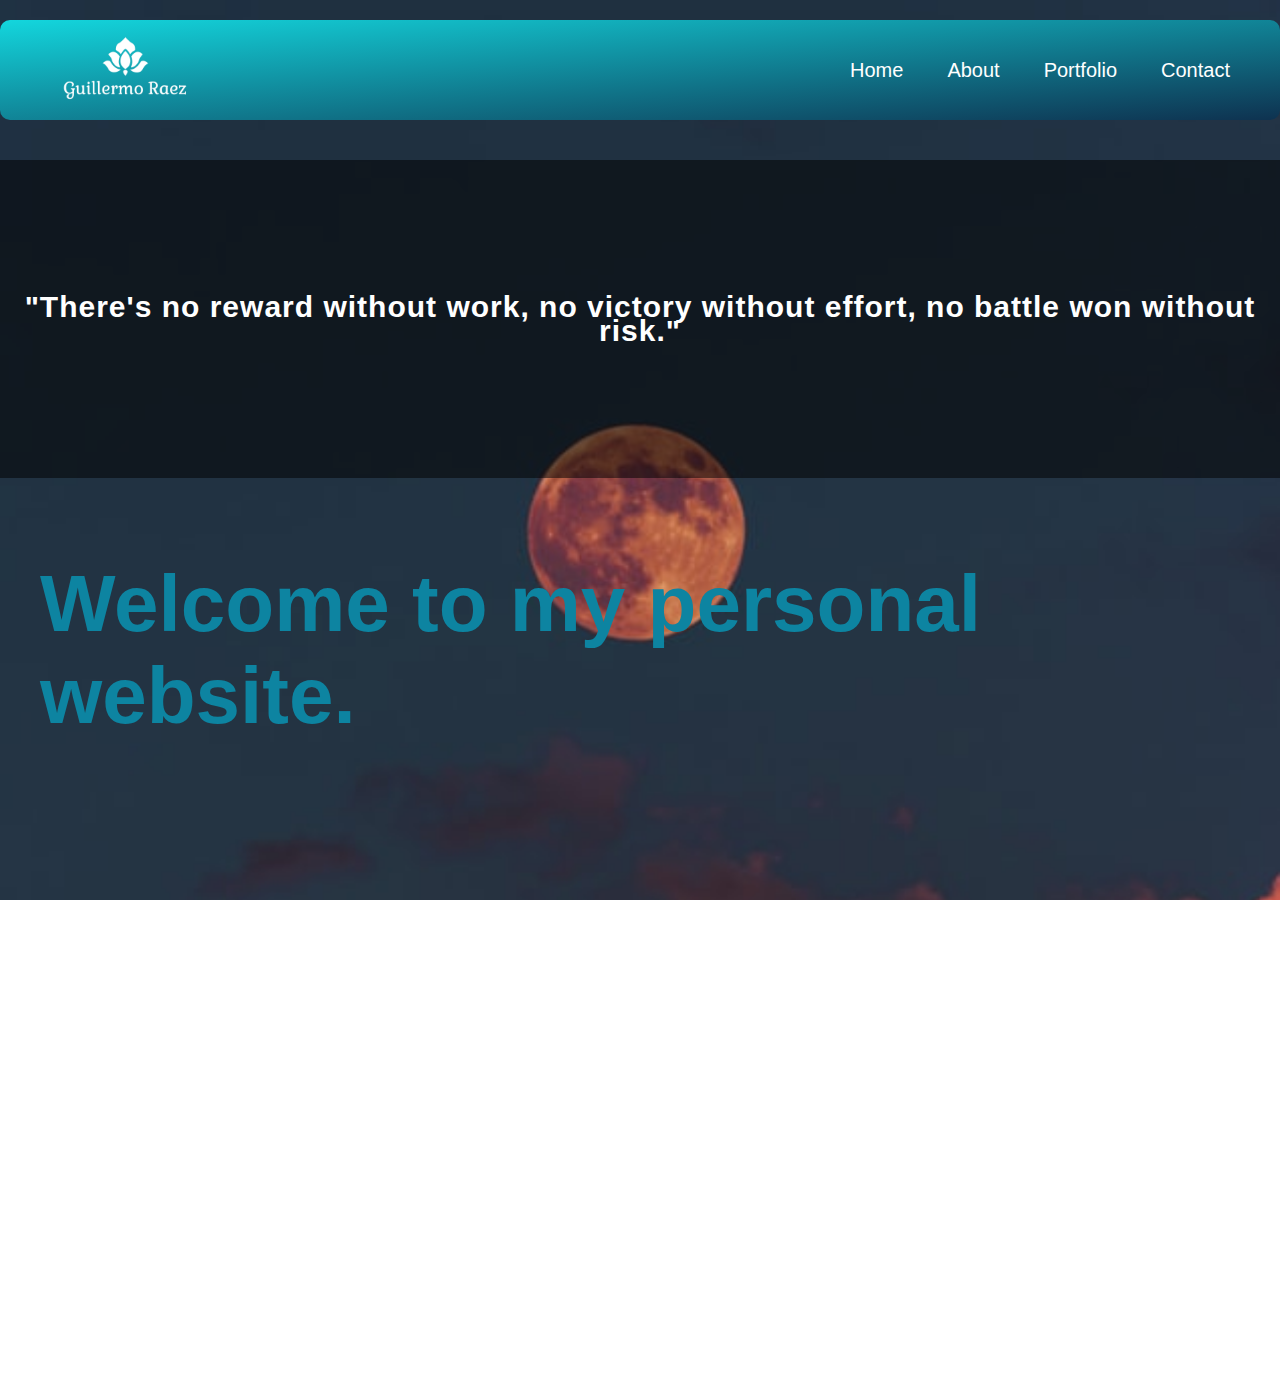
<file: index.html>
<!DOCTYPE html>
<html lang="en">
<head>
    <meta charset="UTF-8">
    <meta http-equiv="X-UA-Compatible" content="IE=edge">
    <meta name="viewport" content="width=device-width, initial-scale=1.0">
    <link rel="stylesheet" href="./css/styles.css">
    <title>Homepage</title>
</head>
<body>
    <header>
        <nav class="Navbarra">
            <div class="Izquierda">
                <a class="nav" href="index.html"><img  id="gr" src="./img/6644a42f661f44f192e1f1713d325ea4-2.png" alt="GR"></a>
            </div>
            <div class="Derecha">
                <a class="nav" href="index.html">Home</a>
                <a class="nav" href="aboutMe.html">About</a>
                <a class="nav" href="portfolio.html">Portfolio</a>
                <a class="nav" href="contact.html">Contact</a>
            </div>
        </nav>        
   </header>

    <main>
        <section class="hero">
            <h2 class="section-title">"There's no reward without <span>work</span>, no victory without effort, no battle won without risk."</h2>
        </section>

        <section>
            <div class="welcome">
                <h1>Welcome to my personal website.</h1>
            </div>
        </section>

        <!-- <section class="intro">
            <h2 class="class-title">This is the first stone of the castle.</h2>
        </section> -->

        <section>
            <div class="hero2">
                <p>My name is Guillermo Raez and I am currently a student at GeeksHubs Academy. In here you will find all the work I will be doing during my training. Hope you enjoy it!</p>
            </div>
        </section>
    </main>
    <footer>
        <nav class="NavFooter">
            <div class="blank"></div>
            <a class="github" title="GitHub" href="https://github.com/GuillermoRaez" target="_blank">Github</a><br>
            <a class="linkedin" title="Linkedin" href="https://www.linkedin.com/in/GuillermoRaez/" target="_blank">Linkedin</a><br>
            <a class="instagram" title="Instagram" href="https://www.instagram.com/guiraez" target="_blank">Instagram</a><br>
            <div class="blank"></div>
        </nav>
       </footer>
</body>
</html>
</file>
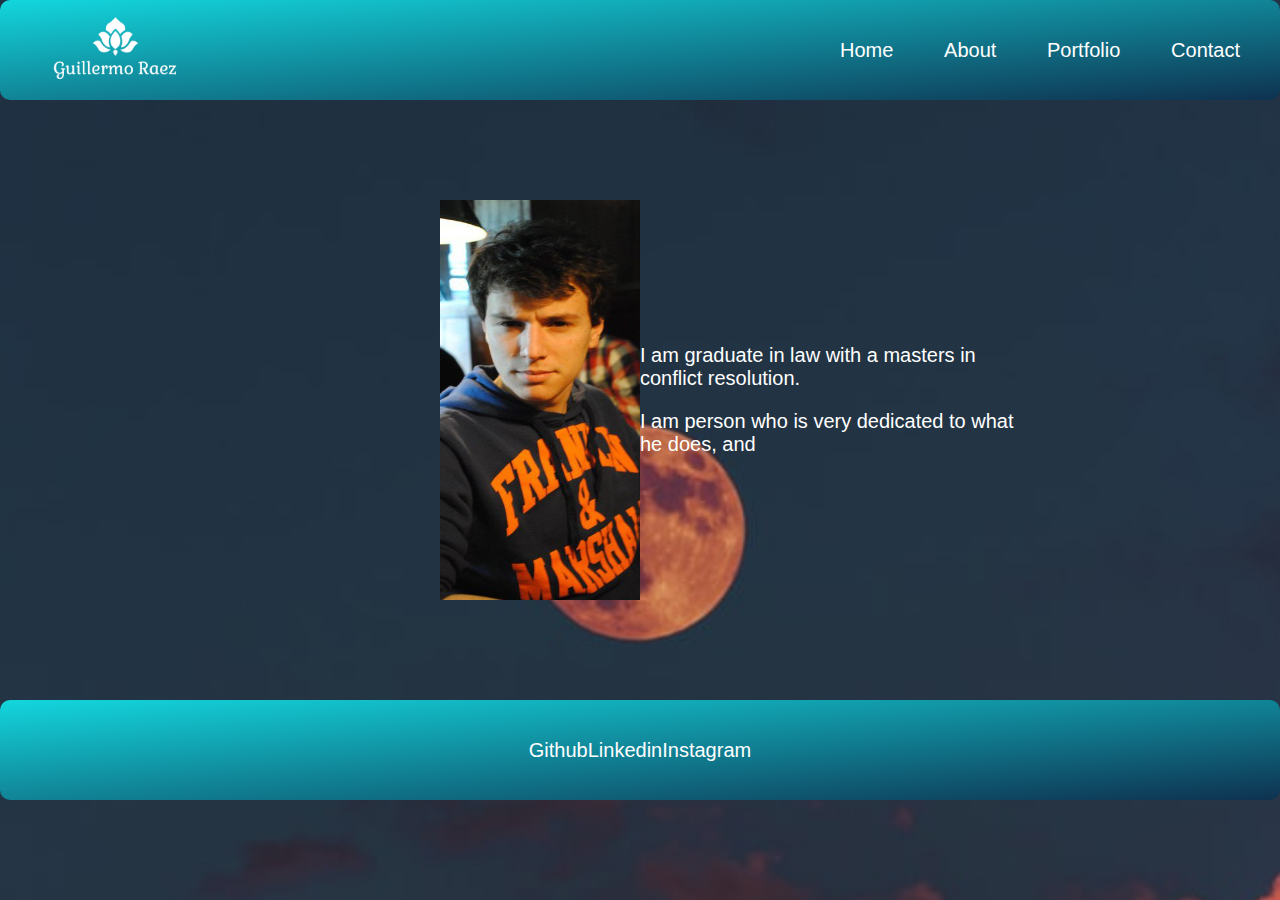
<file: aboutme.html>
<!DOCTYPE html>
<html lang="en">
<head>
    <meta charset="UTF-8">
    <meta http-equiv="X-UA-Compatible" content="IE=edge">
    <meta name="viewport" content="width=device-width, initial-scale=1.0">
    <link rel="stylesheet" href="./css/aboutme.css">
    <title>About Me</title>
</head>
<body>
    <header>
        <nav class="Navbarra">
            <div class="Izquierda">
                <a class="nav" href="index.html"><img  id="gr" src="./img/6644a42f661f44f192e1f1713d325ea4-2.png" alt="GR"></a>
            </div>
            <div class="Derecha">
                <a class="nav" href="index.html">Home</a>
                <a class="nav" href="aboutMe.html">About</a>
                <a class="nav" href="portfolio.html">Portfolio</a>
                <a class="nav" href="contact.html">Contact</a>
            </div>
        </nav>        
   </header>
    <section>
        <div class="twoface">
            <div class="picture">
            <img src="./img/398871_10150621017888148_1527838893_n.jpg" id="yo" sizes="30%" alt="Me">
                <!-- <h1>A young version of me has appeared.</h1> -->
            </div>
            <div class="informacion">
                <div class="info">
                    <p>I am graduate in law with a masters in conflict resolution.</p>
                    <p>I am person who is very dedicated to what he does, and </p>
                </div>
            </div>
    </section>
    <footer>
        <nav class="NavFooter">
        <div class="blank"></div>
        <a class="github" title="GitHub" href="https://github.com/GuillermoRaez" target="_blank">Github</a><br>
        <a class="linkedin" title="Linkedin" href="https://www.linkedin.com/in/GuillermoRaez/" target="_blank">Linkedin</a><br>
        <a class="instagram" title="Instagram" href="https://www.instagram.com/guiraez" target="_blank">Instagram</a><br>
        <div class="blank"></div>
        </nav>
       </footer>
</body>
</html>
</file>
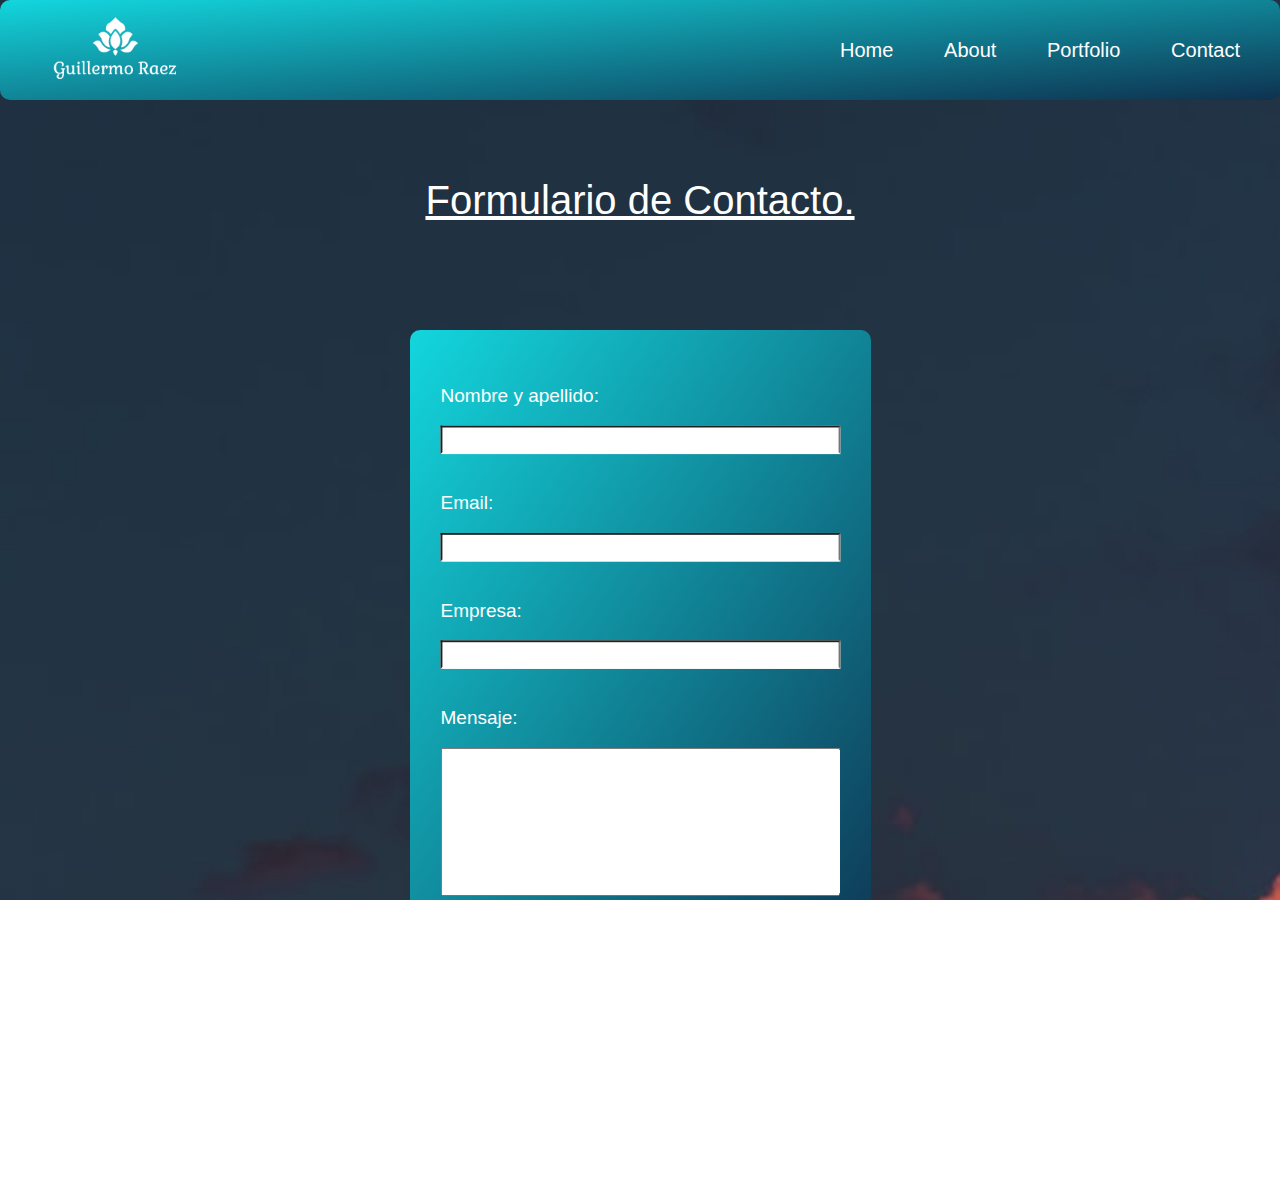
<file: contact.html>
<!DOCTYPE html>
<html lang="en">
<head>
    <meta charset="UTF-8">
    <meta http-equiv="X-UA-Compatible" content="IE=edge">
    <meta name="viewport" content="width=device-width, initial-scale=1.0">
    <title>Contact</title>
    <link href="./css/contact.css" type="text/css" rel="stylesheet" > 
   
</head>
<body>
    <header>
        <nav class="Navbarra">
            <div class="Izquierda">
                <a class="nav" href="index.html"><img  id="gr" src="./img/6644a42f661f44f192e1f1713d325ea4-2.png" alt="GR"></a>
            </div>
            <div class="Derecha">
                <a class="nav" href="index.html">Home</a>
                <a class="nav" href="aboutMe.html">About</a>
                <a class="nav" href="portfolio.html">Portfolio</a>
                <a class="nav" href="contact.html">Contact</a>
            </div>
        </nav>        
   </header>

   <div class="tituloPagina">
        
        <p id="titulo">Formulario de Contacto.</p>
   </div>

   <section> 

    <div class="Formulario">
        <div id="form" > 
           
           <form action="/signup" method="POST">
               <p>Nombre y apellido:</p>
               <input id="fname" name="fname" required="required">
               <p>Email:</p>
               <input id="email" name="email" required="required">
               <p>Empresa:</p>
               <input id="phone" name="phone" required="required">
               <p>Mensaje:</p>
               <textarea name="message" cols="50" rows="10" required="required"></textarea>
               <br>
               <button type="button" >Enviar</button>
           </form>
        </div>
    </div>
   </section>

   <footer>
    <nav class="NavFooter">
    <div class="blank"></div>
    <a class="github" title="GitHub" href="https://github.com/GuillermoRaez" target="_blank">Github</a><br>
    <a class="linkedin" title="Linkedin" href="https://www.linkedin.com/in/GuillermoRaez/" target="_blank">Linkedin</a><br>
    <a class="instagram" title="Instagram" href="https://www.instagram.com/guiraez" target="_blank">Instagram</a><br>
    <div class="blank"></div>
    </nav>
   </footer>
</body>
</html>
</file>
<file: css/styles.css>
:root {
    --clr-text: #312f2f;
    --clr-primary: #0d84a1;
    --clr-accent: #764981;
}

*,
*::before,
*::after {
    box-sizing: inherit;
}

html {
    box-sizing: border-box;
    font-family: Impact, Haettenschweiler, 'Arial Narrow Bold', sans-serif;
    color: var(--clr-primary);
    font-size: 1.25rem;
}

header {
    height: auto;
    width: auto;
}

body {
    margin: 0;  
    overflow: auto;
    height: 100%;
    background: url(../img/Background\ image.jpeg);
    background-size:cover;
} 

html {
    overflow: hidden;
    height: 100%;
}

a{
    text-decoration: none;
    color: white;
}

/* BARRA DE NAVEGACION */

.nav{
    color: white;
    text-decoration: none;
}

.nav:hover {
    color: #0e4c4e;
    transition: .3s;
    transform: scale(1.5);
    cursor: pointer;
    text-decoration: wavy;
}

.nav {
    transition: .3s;
}

.Navbarra {
    height: 5em;
    width: 100%;
    background-image: linear-gradient(to bottom right, rgb(19, 214, 221), rgb(14, 50, 80) );

    display: flex;
    justify-content: space-between;
    align-items: center;
    border-radius: 0.5em;
}

.Izquierda{
    height: auto;
    width: auto;
    margin: 2em;
    color: white;
}

#gr {
    height: 75%;
    width: 75%;
    color: white;
}

.Derecha{
    width: 20em;
    margin: 2em;
    display: flex;
    justify-content: space-between;
    align-items: center;
}


img {
    display: block;
    max-width: 100%;
}

section {
    padding: 3em 1em;
}

h1 {
    font-size: 4rem;
}

h2 {
    line-height: 0.8;
    letter-spacing: 1px;
}

p {
    margin-bottom: 0.85em;
}

section div {
    margin: 1em;
}

.section-title-small {
    font-size: 3rem;
    
}

.section-title-small small {
    font-size:0.7em;
    /* line-height: 0.7; */
    display: block;
}

.logo {
    font-family: Impact, Haettenschweiler, 'Arial Narrow Bold', sans-serif;
    display: flex;
    justify-content: center;
    text-align: center;

}

.logo a {
    text-decoration: none;
    color: black;
}

/* Typography */

h1,
h2,
h3,
h4,
p {
    margin: 0;
}

header {
    padding: 1em 0 2em;
}

div ul {
    display: flex;
    list-style: none;
    margin: 0;
    padding: 0;
    justify-content: space-around;
}

div a {
    display: inline-block;
    padding: 0.5em;
    color: var(--clr-primary);
    text-decoration: none;
}

div a:hover,
div a:focus {
    color: var(--clr-accent);
    text-decoration: underline;
}

/* buttons */

/* buttons */

/* Homepage styles */

.hero {
    background-color: rgb(122, 122, 122);
    background-image: url(../img/Background\ image.jpeg);
    background-blend-mode: multiply;
    background-attachment: fixed;
    background-size: cover;
    color: white;
    text-align: center;
    padding: 15vh 1em;
}

.welcome {
    height: auto;
    width: auto;
    display: flex;
    justify-content: center;
    align-items: center;
}

.about-us {
    background: var(--clr-accent);
    display: flex;
    flex-direction: column;
    color: white;
    padding: 0;
}

.hero2 {
    background-color: rgb(122, 122, 122);
    background-image: url(../img/photo-1515825838458-f2a94b20105a.jpeg);
    background-blend-mode: multiply;
    background-attachment: fixed;
    background-size: cover;
    color: white;
    text-align: center;
    padding: 15vh 1em;
}

.about-us__body {
    padding: 1.5em 1em 3em;
}

.NavFooter {
    height: 5em;
    width: 100%;
    background-image: linear-gradient(to bottom right, rgb(19, 214, 221), rgb(14, 50, 80) );

    display: flex;
    flex-direction: row;
    justify-content: space-evenly;
    align-items: center;
    border-radius: 0.5em;
}

.blank {
width: 10em;
}
</file>
<file: css/aboutme.css>
:root {
    --clr-text: #312f2f;
    --clr-primary: #0d84a1;
    --clr-accent: #764981;
}

*,
*::before,
*::after {
    box-sizing: inherit;
}

html {
    box-sizing: border-box;
    font-family: Impact, Haettenschweiler, 'Arial Narrow Bold', sans-serif;
    color: var(--clr-primary);
    font-size: 1.25rem;
}

body {
    margin: 0;  
    overflow: auto;
    height: 100%;
    background: url(../img/Background\ image.jpeg);
    background-size:cover;
} 

html {
    overflow: hidden;
    height: 100%;
}

a{
    text-decoration: none;
    color: white;
}

/* BARRA DE NAVEGACION */

.nav{
    color: white;
    text-decoration: none;
}

.nav:hover {
    color: #0e4c4e;
    transition: .3s;
    transform: scale(1.5);
    cursor: pointer;
    text-decoration: wavy;
}

.nav {
    transition: .3s;
}

.Navbarra {
    height: 5em;
    width: 100%;
    background-image: linear-gradient(to bottom right, rgb(19, 214, 221), rgb(14, 50, 80) );

    display: flex;
    justify-content: space-between;
    align-items: center;
    border-radius: 0.5em;
}

.Izquierda{
    height: auto;
    width: auto;
    margin: 2em;
    color: white;
}

#gr {
    height: 75%;
    width: 75%;
    color: white;
}

.Derecha{
    width: 20em;
    margin: 2em;
    display: flex;
    justify-content: space-between;
    align-items: center;
}

/* TITULO PAGINA */



h2 {
    color: white;
    font-family: Impact, Haettenschweiler, 'Arial Narrow Bold', sans-serif;
}

#titulo{
    color: white;
    font-family: Impact, Haettenschweiler, 'Arial Narrow Bold', sans-serif;
    font-size: 2rem;
    text-decoration: underline;
}

.twoface {
    height: 20em;
    width: 20em;

    display: flex;
    flex-direction: column;
    justify-content: space-evenly;
    align-items: center;
    flex-wrap: wrap;
}

#yo {
    border: 1 px solid white;
    height: 20em;
    width: 10em
}

 /* div.picture{
     height: 6em;
     width: 4em;
     border-radius: 0.8em;
 } */



/* Seccion principal */

p{
    font-family: Impact, Haettenschweiler, 'Arial Narrow Bold', sans-serif;
    color: white;
}

section{
    height: 30em;
    display: flex;
    flex-direction: column;
    justify-content: space-evenly;
    align-items: center;
    flex-wrap: wrap;
}

/* div {
    height: 15em;
    display: flex;
    flex-direction: column;
} */

.NavFooter {
    height: 5em;
    width: 100%;
    background-image: linear-gradient(to bottom right, rgb(19, 214, 221), rgb(14, 50, 80) );

    display: flex;
    justify-content: center;
    align-items: center;
    border-radius: 0.5em;
}

.blank {
    width: 10em;
    }
</file>
<file: css/contact.css>
:root {
    --clr-text: #312f2f;
    --clr-primary: #0d84a1;
    --clr-accent: #764981;
}

*,
*::before,
*::after {
    box-sizing: inherit;
}

html {
    box-sizing: border-box;
    font-family: Impact, Haettenschweiler, 'Arial Narrow Bold', sans-serif;
    color: var(--clr-primary);
    font-size: 1.25rem;
}

body {
    margin: 0;  
    overflow: auto;
    height: 100%;
    background: url(../img/Background\ image.jpeg);
    background-size:cover;
} 

html {
    overflow: hidden;
    height: 100%;
}

a{
    text-decoration: none;
    color: white;
}

/* BARRA DE NAVEGACION */

.nav{
    color: white;
    text-decoration: none;
}

.nav:hover {
    color: #0e4c4e;
    transition: .3s;
    transform: scale(1.5);
    cursor: pointer;
    text-decoration: wavy;
}

.nav {
    transition: .3s;
}

.Navbarra {
    height: 5em;
    width: 100%;
    background-image: linear-gradient(to bottom right, rgb(19, 214, 221), rgb(14, 50, 80) );

    display: flex;
    justify-content: space-between;
    align-items: center;
    border-radius: 0.5em;
}

.Izquierda{
    height: auto;
    width: auto;
    margin: 2em;
    color: white;
}

#gr {
    height: 75%;
    width: 75%;
    color: white;
}

.Derecha{
    width: 20em;
    margin: 2em;
    display: flex;
    justify-content: space-between;
    align-items: center;
}

/* TITULO PAGINA */

.tituloPagina{
    height: 7em;
    width: 100%;
    margin-top: 1.5em;
    margin-bottom: 3em;

    display: flex;
    flex-direction: column;
    align-items: center;
    justify-content: center;
}

h2 {
    color: white;
    font-family: Impact, Haettenschweiler, 'Arial Narrow Bold', sans-serif;
}

#titulo{
    color: white;
    font-family: Impact, Haettenschweiler, 'Arial Narrow Bold', sans-serif;
    font-size: 2rem;
    text-decoration: underline;
}


/* Seccion principal */

p{
    font-family: Impact, Haettenschweiler, 'Arial Narrow Bold', sans-serif;
    color: white;
}

section{

    display: flex;
    justify-content: center;
    flex-wrap: wrap;
}

.Formulario{
    margin-bottom: 4em;
    background-image: linear-gradient(to bottom right, rgb(19, 214, 221), rgb(14, 50, 80) );
    border-radius: 0.5em;
}

#form{
    color: white;
    transform: scale(0.95);
    position: relative;
    padding: 1em;

    display: flex;
    flex-direction: column;
    justify-content: center;
    align-items: center;
}

@media only screen and (max-width: 40em) {
    #form, .Formulario, .fondoVacio {
        transform: scale(0.8);
        padding: unset;
    } 
}   

input {
    width: 100%;
    height: 1.5em;
    margin-bottom: 1em;
    box-sizing: border-box;
    padding: 0.3em 0;
    font-size: 1rem;;
    border-bottom: .1em solid white;
}

textarea {
    resize: none;
}

button{
    all: unset;
    transition: .3s;
    cursor: pointer;
    border: 0.1em solid #ffffff;
    background-image: linear-gradient(to bottom right, rgb(19, 214, 221), rgb(14, 50, 80) );
    padding: 1em;
    border-radius: 0.2em;
}

button:hover {
    color: #ffffff;
    transition: .5s;
    transform: scale(1.25);
}

.NavFooter {
    height: 5em;
    width: 100%;
    background-image: linear-gradient(to bottom right, rgb(19, 214, 221), rgb(14, 50, 80) );

    display: flex;
    justify-content: center;
    align-items: center;
    border-radius: 0.5em;
}

.blank {
    width: 10em;
    }
</file>
